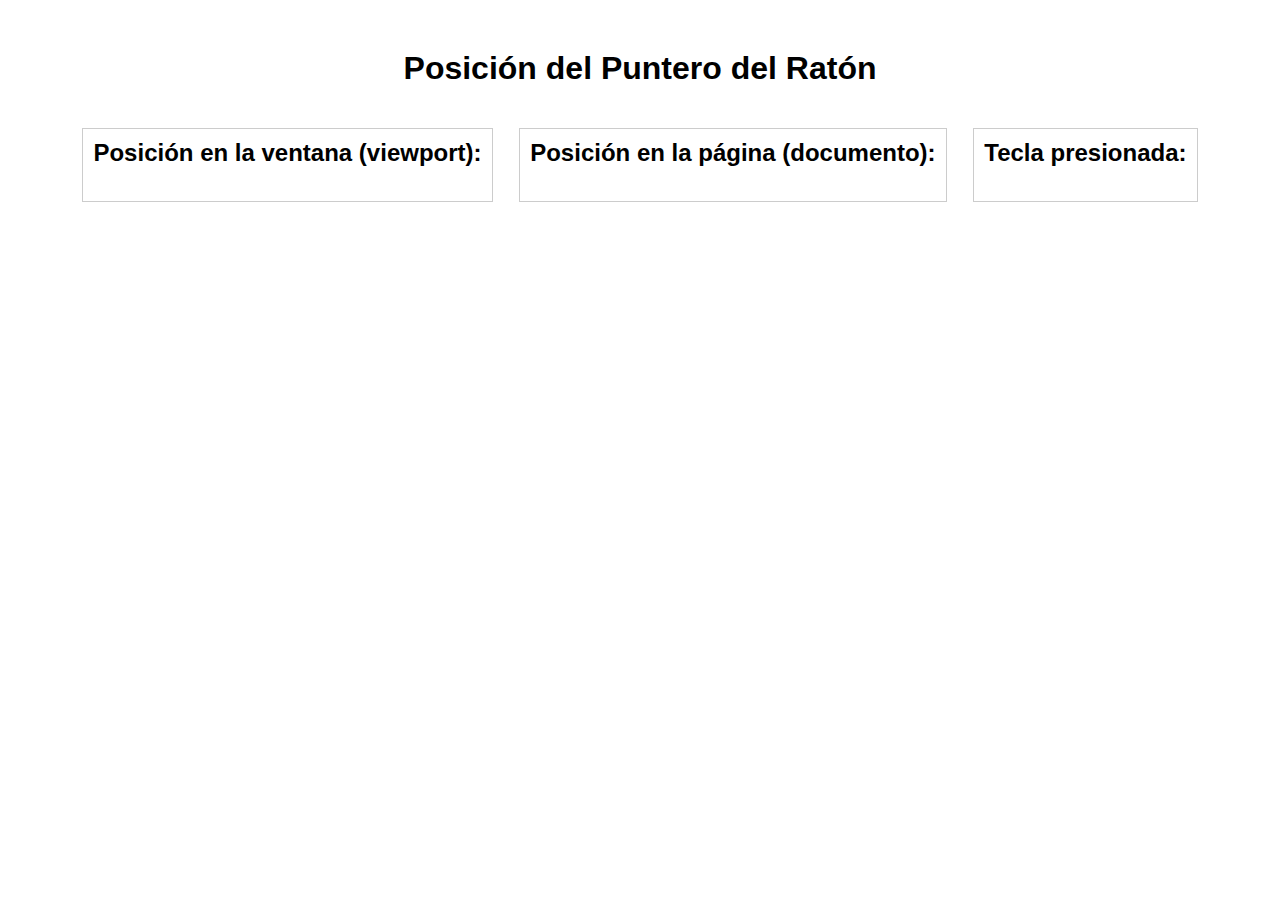
<file: ProblemasJS03/index.html>
<!DOCTYPE html>
<html lang="en">

<head>
    <meta charset="UTF-8">
    <meta name="viewport" content="width=device-width, initial-scale=1.0">
    <title>Document</title>
    <link rel="stylesheet" href="styles.css">
</head>

<body>
    <h1>Posición del Puntero del Ratón</h1>
    <div id="output">
        <div class="position-box">
            <strong>Posición en la ventana (viewport):</strong>
            <p id="viewport"></p>
        </div>
        <div class="position-box">
            <strong>Posición en la página (documento):</strong>
            <p id="page"></p>
        </div>
        <div id="key-output" class="position-box">
            <strong>Tecla presionada:</strong>
            <p id="key"></p>
        </div>
    </div>
    <script src="Ejercicio1.js"></script>
</body>

</html>
</file>
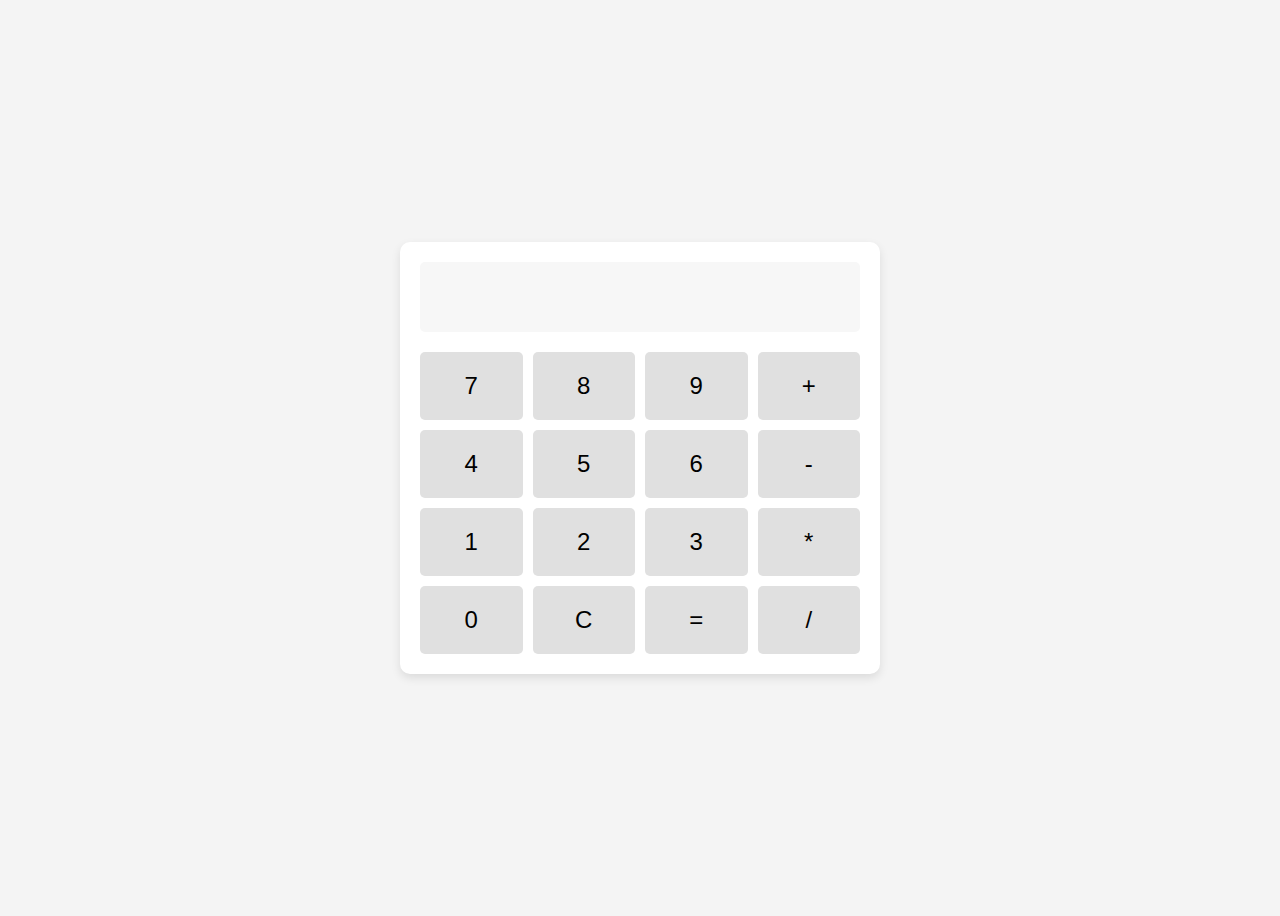
<file: ProblemasJS03/Ejercicio2/index.html>
<!DOCTYPE html>
<html lang="en">
<head>
  <meta charset="UTF-8">
  <meta name="viewport" content="width=device-width, initial-scale=1.0">
  <title>Document</title>
  <link rel="stylesheet" href="style.css">
</head>
<body>
  <div class="calculator">
    <input type="text" id="screen" disabled>
    <div class="buttons">
      <button onclick="ingresarNumero('7')">7</button>
      <button onclick="ingresarNumero('8')">8</button>
      <button onclick="ingresarNumero('9')">9</button>
      <button onclick="ingresarOperador('+')">+</button>

      <button onclick="ingresarNumero('4')">4</button>
      <button onclick="ingresarNumero('5')">5</button>
      <button onclick="ingresarNumero('6')">6</button>
      <button onclick="ingresarOperador('-')">-</button>

      <button onclick="ingresarNumero('1')">1</button>
      <button onclick="ingresarNumero('2')">2</button>
      <button onclick="ingresarNumero('3')">3</button>
      <button onclick="ingresarOperador('*')">*</button>

      <button onclick="ingresarNumero('0')">0</button>
      <button onclick="resetear()">C</button>
      <button onclick="mostrarResultado()">=</button>
      <button onclick="ingresarOperador('/')">/</button>
    </div>
    
  </div>

  <script src="Ejercicio2.js"></script>
</body>
</html>
</file>
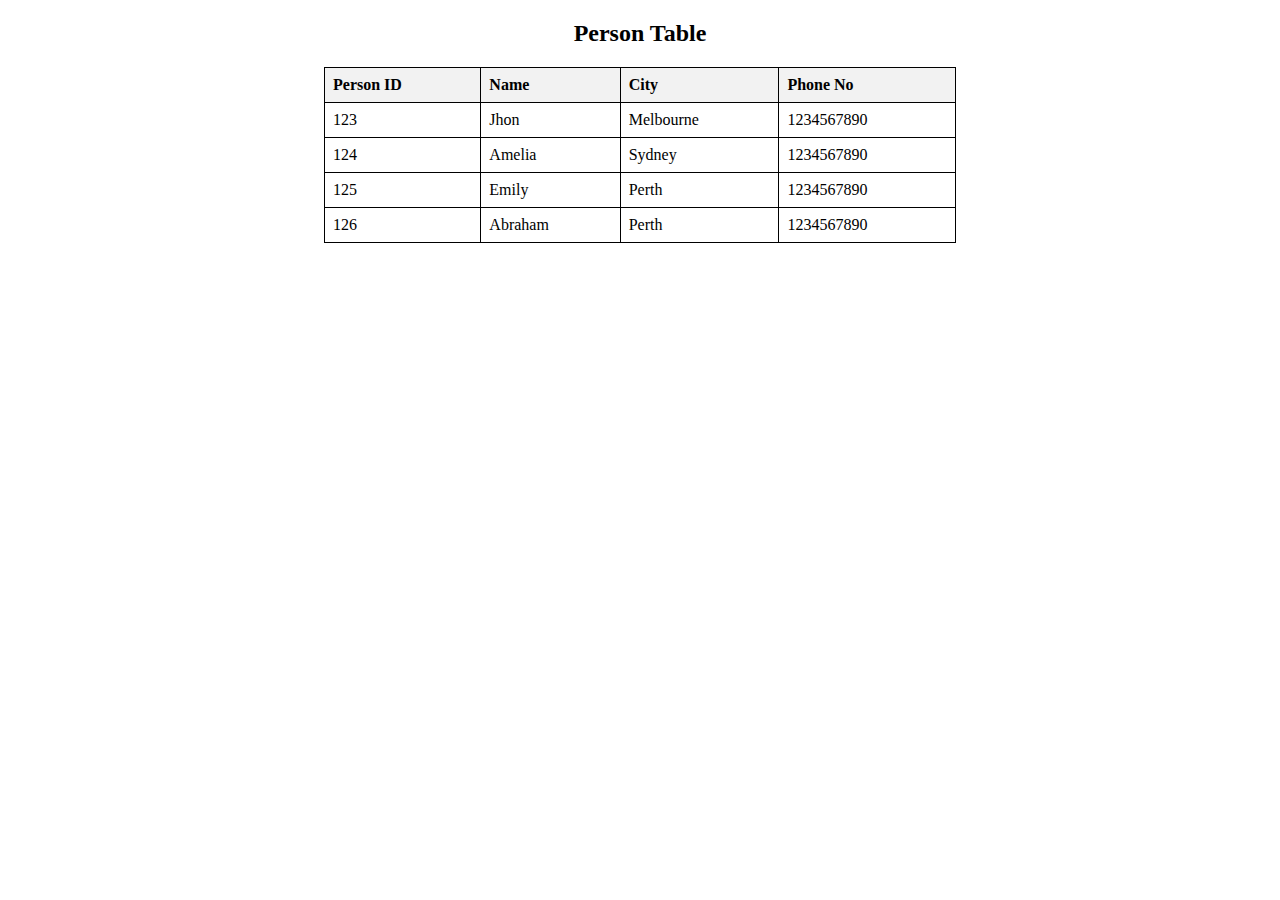
<file: ProblemasJS02/indexE1.html>
<!DOCTYPE html>
<html lang="en">

<head>
    <meta charset="UTF-8">
    <meta name="viewport" content="width=device-width, initial-scale=1.0">
    <title>Document</title>
    <link rel="stylesheet" href="style.css">
</head>

<body>

    <h2>Person Table</h2>

    <!-- Contenedor donde se insertará dinámicamente la tabla -->
    <div id="table-container"></div>
    <script src="ejercicio1.js"></script>
</body>

</html>
</file>
<file: ProblemasJS03/styles.css>
body {
    font-family: Arial, sans-serif;
    text-align: center;
    margin-top: 50px;
}

#output {
    font-size: 1.5em;
    margin-top: 20px;
}

.position-box {
    border: 1px solid #ccc;
    padding: 10px;
    display: inline-block;
    margin: 10px;
}

#key-output {
    margin-top: 20px;
}
</file>
<file: ProblemasJS03/Ejercicio2/style.css>
body{
  display: flex;
  justify-content: center;
  align-items: center;
  height: 100vh;
  background-color: #f4f4f4;
  font-family: 'Arial', Helvetica, sans-serif;
}

.calculator {
  background-color: #fff;
  padding: 20px;
  border-radius: 10px;
  box-shadow: 0 4px 10px rgba(0,0,0,0.1);
  display: inline-block;
}
#screen{

  height: 50px;
  text-align: right;
  font-size: 2em;
  margin-bottom: 20px;
  border: none;
  background-color: #f7f7f7;
  padding: 10px;
  border-radius: 5px;
}

.buttons{
  display: grid;
  grid-template-columns: repeat(4, 1fr);
  grid-gap:10px;
}
button{
  padding: 20px;
  font-size: 1.5em;
  border:none;
  background-color: #e0e0e0;
  border-radius: 5px;
  cursor: pointer;
  transition: background-color 0.3s ease;
}
button:hover{
  background-color: #d0d0d0;
}

button:active{
  background-color: #c0c0c0;
}
</file>
<file: ProblemasJS02/style.css>
h2 {
    text-align: center;
}

table {
    width: 50%;
    border-collapse: collapse;
    /*Evita que las celdas tengan bordes dobles */
    margin: 20px auto;

}

th,
td {
    border: 1px solid black;
    padding: 8px;
    text-align: left;

}

th {
    background-color: #f2f2f2;

}
</file>
